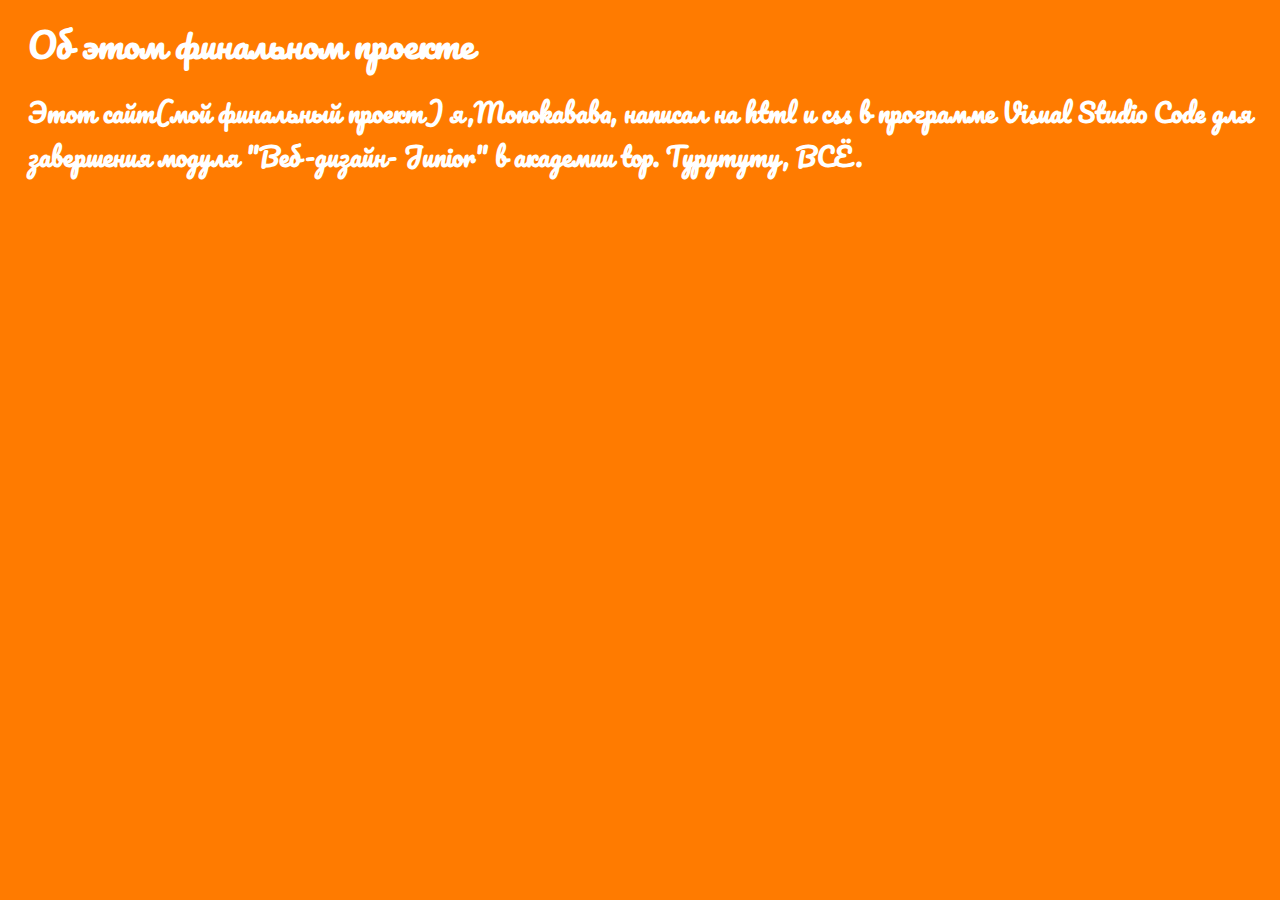
<file: about.html>
<!DOCTYPE html>
<html lang="en">
<head>
    <meta charset="UTF-8">
    <meta name="viewport" content="width=device-width, initial-scale=1.0">
    <title>Project</title>
    <link rel="icon" href="favicon.ico" type="image/x-icon">
</head>
<body>
    <h1>Об этом финальном проекте</h1>
 <h2>Этот сайт(мой финальный проект) я,Monokababa, написал на html и css в программе Visual Studio Code для завершения модуля "Веб-дизайн- Junior" в академии top. Турутуту, ВСЁ.</h2>   
 <div class="video-list"> 
    <div class="video-item"> 
        <iframe src="https://www.youtube.com/embed/6EXB2Of1zLY" frameborder="0" allowfullscreen></iframe> 
    </div>
</body>
</html>
<link rel="preconnect" href="https://fonts.googleapis.com">
<link rel="preconnect" href="https://fonts.gstatic.com" crossorigin>
<link href="https://fonts.googleapis.com/css2?family=Pacifico&display=swap" rel="stylesheet">
<link rel="stylesheet" href="style.css">
</file>
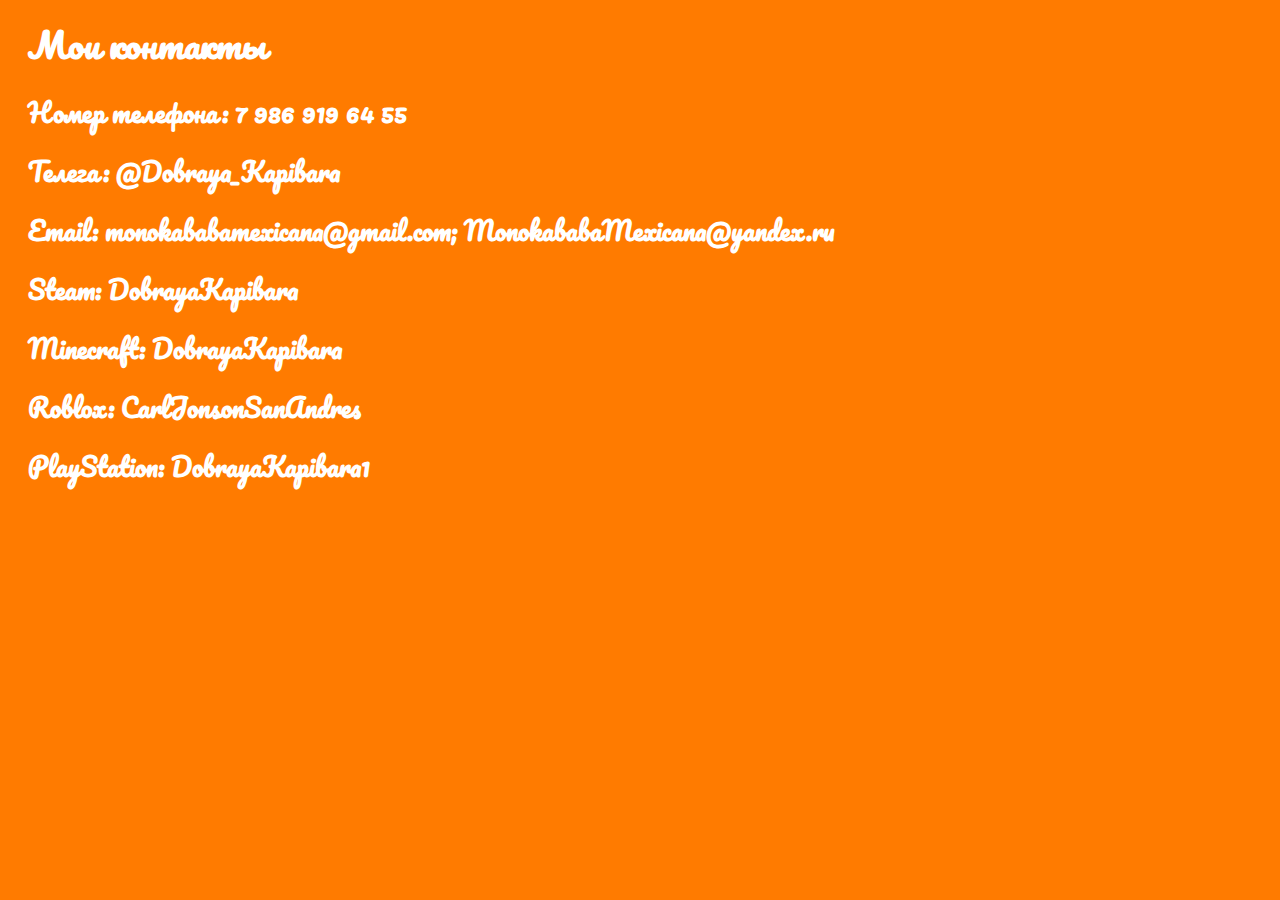
<file: contact.html>
<!DOCTYPE html>
<html lang="en">
<head>
    <meta charset="UTF-8">
    <meta name="viewport" content="width=device-width, initial-scale=1.0">
    <title>Contact</title>
    <link rel="icon" href="favicon.ico" type="image/x-icon">
</head>
<body>
    <h1>Мои контакты</h1>
    <h2>Номер телефона: 7 986 919 64 55</h2>

      <h2>Телега: @Dobraya_Kapibara</h2>  

        <h2>Email: monokababamexicana@gmail.com; MonokababaMexicana@yandex.ru
        </h2>
       <h2>Steam: DobrayaKapibara</h2> 

        <h2>Minecraft: DobrayaKapibara</h2>

       <h2>Roblox: CarlJonsonSanAndres
    </h2> 
    <h2>PlayStation: DobrayaKapibara1</h2>
    <div class="video-list"> 
        <div class="video-item"> 
            <iframe src="https://www.youtube.com/embed/589Pe1jjgCU" frameborder="0" allowfullscreen></iframe> 
        </div>
</body>
</html>
<link rel="preconnect" href="https://fonts.googleapis.com">
<link rel="preconnect" href="https://fonts.gstatic.com" crossorigin>
<link href="https://fonts.googleapis.com/css2?family=Pacifico&display=swap" rel="stylesheet">
<link rel="stylesheet" href="style.css">
</file>
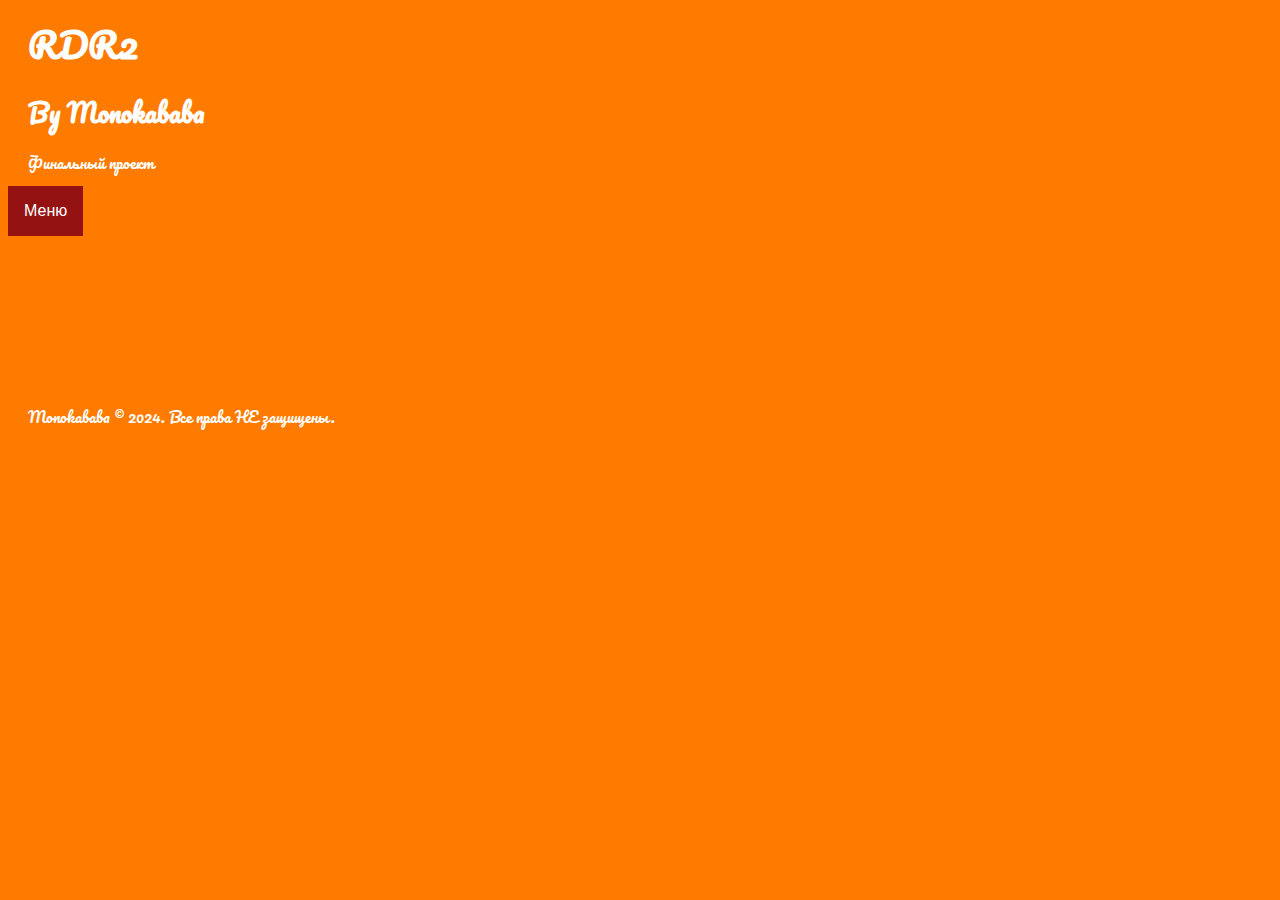
<file: menu.html>
<!DOCTYPE html>
<html>
<head>
<meta name="viewport" content="width=device-width, initial-scale=1">
<title>Меню</title>
<link rel="icon" href="favicon.ico" type="image/x-icon">
<style>
.dropbtn {
  background-color: #951212;
  color: rgb(255, 255, 255);
  padding: 16px;
  font-size: 16px;
  border: none;
}

.dropdown {
  position: relative;
  display: inline-block;
}

.dropdown-content {
  display: none;
  position: absolute;
  background-color: #ffee00;
  min-width: 160px;
  box-shadow: 0px 8px 16px 0px rgba(0,0,0,0.2);
  z-index: 1;
}

.dropdown-content a {
  color: black;
  padding: 12px 16px;
  text-decoration: none;
  display: block;
}

.dropdown-content a:hover {background-color: #ff0000;}

.dropdown:hover .dropdown-content {display: block;}

.dropdown:hover .dropbtn {background-color: #4a329a;}
</style>
</head>
<body>
<h1>RDR2</h1>

<h2>By Monokababa</h2>
<p>Финальный проект</p>

<div class="dropdown">
  <button class="dropbtn"> Меню</button>
  <div class="dropdown-content">
    <a href="index.html">О RDR2</a>
    <a href="contact.html">Контакты</a>
    <a href="about.html">О проекте</a>
  </div>
</div>
</main> 
<div class="video-list"> 
    <div class="video-item"> 
        <iframe src="https://www.youtube.com/embed/25DoE3Z2oGI" frameborder="0" allowfullscreen></iframe> 
    </div>
<footer> 
<p>Monokababa &copy; 2024. Все права НЕ защищены.</p> 
</footer> 
</body> 
</html>
<link rel="preconnect" href="https://fonts.googleapis.com">
<link rel="preconnect" href="https://fonts.gstatic.com" crossorigin>
<link href="https://fonts.googleapis.com/css2?family=Pacifico&display=swap" rel="stylesheet">
<link rel="stylesheet" href="style.css">
</file>
<file: style.css>
body {
    font-family: 'Pacifico', sans-serif;
}

  p {
    color: white;
    font-size: 15px;
  }
  h1{
    color: white;
    font-size: 35px;
  }
  h2 {
    color: white;
    font-size: 25px;
  }
  body {
    background-color: #ff7b00;
  }
  
  p, h1, h2 {
    margin: 5px 10px;
    padding: 5px 10px;
  }
</file>
